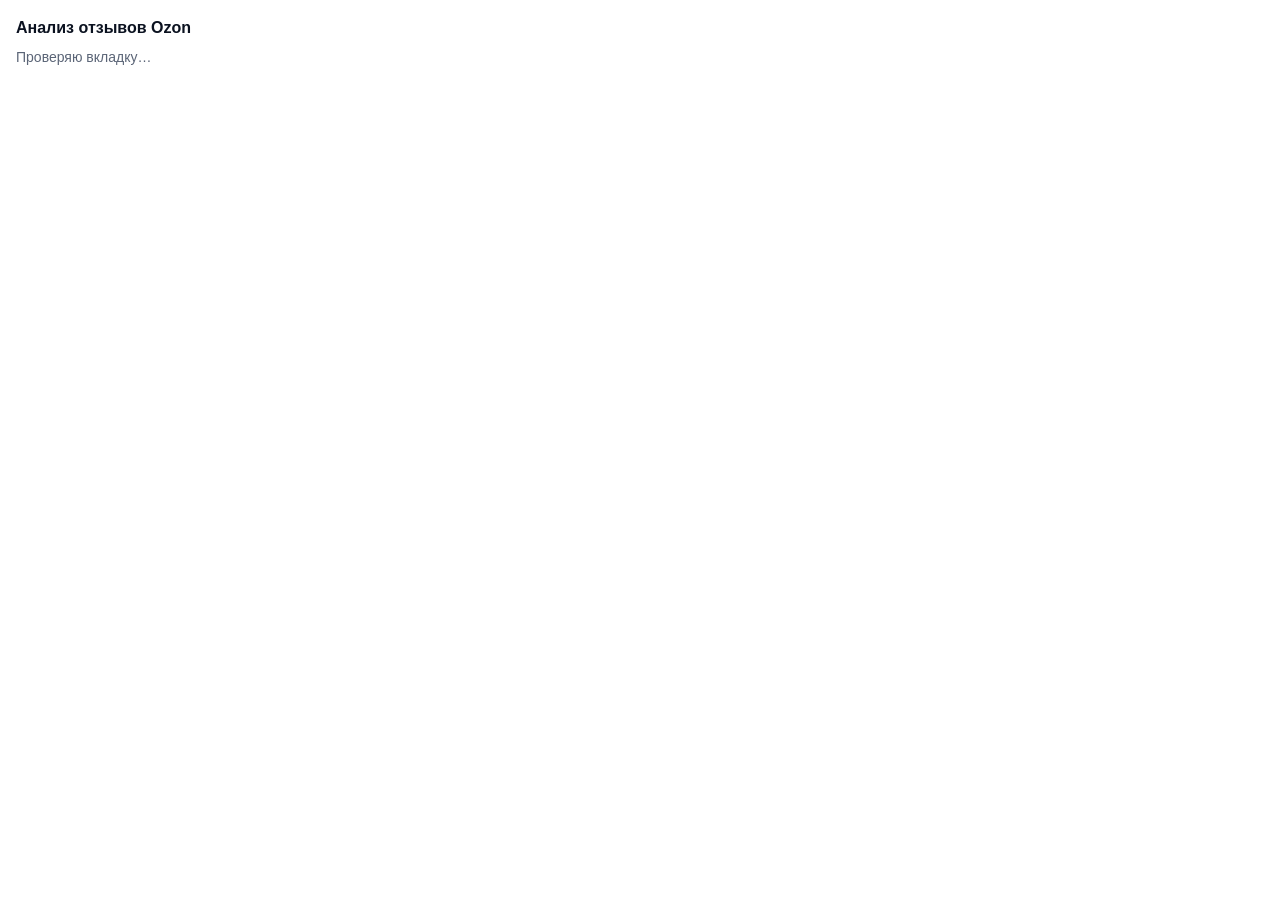
<file: ozon-review-extension/popup.html>
<!doctype html>
<html lang="ru">
<head>
  <meta charset="utf-8">
  <title>Анализ отзывов Ozon</title>
  <style>
    :root { --bg: #fff; --text: #0b1220; --muted: #5b6577; --accent: #005bff; --soft: #f4f6f9; }
    @media (prefers-color-scheme: dark) { :root { --bg: #171b22; --text: #e8ecf2; --muted: #9aa4b5; --soft: #20252e; } }
    body { margin: 0; width: 280px; padding: 16px; background: var(--bg); color: var(--text);
           font: 14px/1.45 -apple-system, "Segoe UI", Roboto, Arial, sans-serif; }
    h1 { font-size: 16px; margin: 0 0 8px; }
    p { margin: 0 0 12px; color: var(--muted); }
    button { width: 100%; padding: 10px; border: 0; border-radius: 10px; font: inherit; font-weight: 600;
             background: var(--accent); color: #fff; cursor: pointer; margin-top: 6px; }
    button.secondary { background: var(--soft); color: var(--text); }
  </style>
</head>
<body>
  <h1>Анализ отзывов Ozon</h1>
  <p id="msg">Проверяю вкладку…</p>
  <button id="run" hidden>Проанализировать отзывы</button>
  <button id="open" class="secondary" hidden>Открыть панель</button>
  <script src="popup.js"></script>
</body>
</html>
</file>
